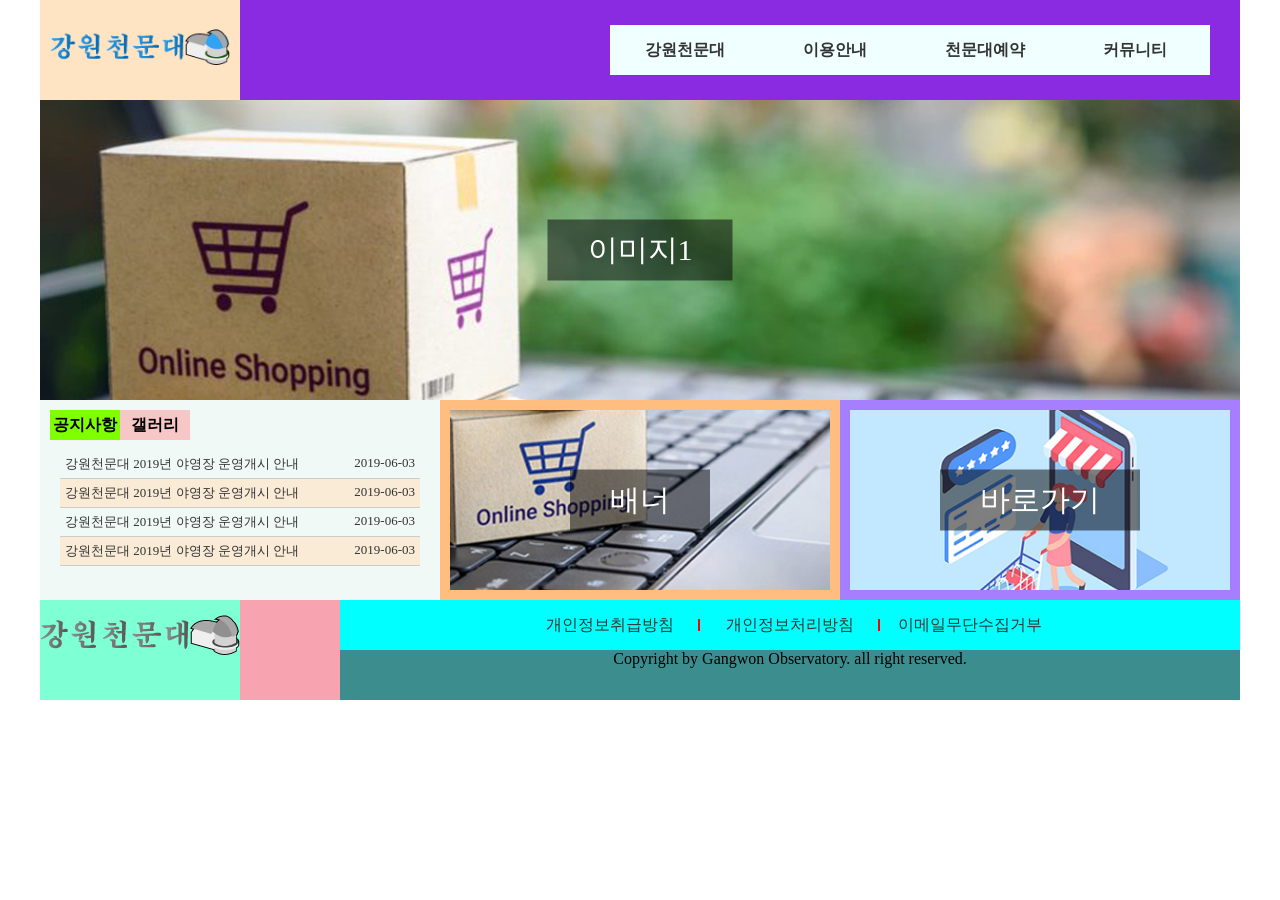
<file: A-3/index.html>
<!DOCTYPE html>
<html lang="ko">
  <head>
    <meta charset="UTF-8" />
    <meta name="viewport" content="width=device-width, initial-scale=1.0" />
    <!-- css -->
    <link rel="stylesheet" href="css/style.css" />
    <!-- js -->
    <!-- jquery -->
    <script src="js/jquery-1.12.3.js"></script>
    <!-- js파일연결 -->
    <script src="js/script.js"></script>
    <title>강원천문대</title>
  </head>
  <body>
    <!-- 모달창 -->
    <div id="modal">
      <div class="modal-inner">
        <h2 class="modal-title">Modal-Title</h2>
        <p class="modal-txt">Lorem ipsum, dolor sit amet consectetur adipisicing elit. Tenetur ratione voluptas expedita vero asperiores quis assumenda et exercitationem! Nam voluptatibus voluptate cumque alias ea sed aut nemo itaque optio quae?</p>
        <p class="close">
          X (close)
        </p>
      </div>
    </div>
    <!-- 전체영역 -->
    <div class="wrap">
      <!-- 상단 -->
      <header class="header">
        <!-- 로고 -->
        <div class="logo">
          <a href="#">
            <img src="images/images/logo.png" alt="" />
          </a>
        </div>
        <!-- 메뉴 -->
        <nav class="nav">
          <ul class="gnb">
            <li>
              <a href="#">강원천문대</a>
              <ul class="depth2">
                <li><a href="#">천문대소개</a></li>
                <li><a href="#">인사말</a></li>
                <li><a href="#">오시는길</a></li>
              </ul>
            </li>
            <li>
              <a href="#">이용안내</a>
              <ul class="depth2">
                <li><a href="#">프로그래</a></li>
                <li><a href="#">관람시감표</a></li>
                <li><a href="#">이달의 별자리</a></li>
              </ul>
            </li>
            <li>
              <a href="#">천문대예약</a>
              <ul class="depth2">
                <li><a href="#">예약하기</a></li>
                <li><a href="#">예약확인</a></li>
                <li><a href="#">예약취소</a></li>
              </ul>
            </li>
            <li>
              <a href="#">커뮤니티</a>
              <ul class="depth2">
                <li><a href="#">공지사항</a></li>
                <li><a href="#">방문후기</a></li>
                <li><a href="#">자유게시판</a></li>
              </ul>
            </li>
          </ul>
        </nav>
      </header>
      <!-- 비주얼 -->
      <div class="slide">
        <ul class="slide-all">
          <li>
            <a href="#">
              <img src="images/images/img1.jpg" alt="이미지1" />
              <span>이미지1</span>
            </a>
          </li>
          <li>
            <a href="#">
              <img src="images/images/img2.jpg" alt="이미지2" />
              <span>이미지2</span>
            </a>
          </li>
          <li>
            <a href="#">
              <img src="images/images/img3.jpg" alt="이미지3" />
              <span>이미지3</span>
            </a>
          </li>
        </ul>
      </div>
      <!--contents -->
      <div class="contents">
        <!-- 공지사항/갤러리 -->
        <div class="c c1">
          <!-- 공지사항 -->
          <h4 class="on">공지사항</h4>
          <ul class="notice on">
            <li class="popup">
              <a href="#">
                <span class="notice-txt">강원천문대 2019년 야영장 운영개시 안내</span>
                <span>2019-06-03</span>
              </a>
            </li>
            <li>
              <a href="#">
                <span class="notice-txt">강원천문대 2019년 야영장 운영개시 안내</span>
                <span>2019-06-03</span>
              </a>
            </li>
            <li>
              <a href="#">
                <span class="notice-txt">강원천문대 2019년 야영장 운영개시 안내</span>
                <span>2019-06-03</span>
              </a>
            </li>
            <li>
              <a href="#">
                <span class="notice-txt">강원천문대 2019년 야영장 운영개시 안내</span>
                <span>2019-06-03</span>
              </a>
            </li>
          </ul>
          <!-- 갤러리 -->
          <h4>갤러리</h4>
          <ul class="gal">
            <li>
              <a href="#">
                <img src="images/images/icon1.jpg" alt="갤러리1" />
              </a>
            </li>
            <li>
              <a href="#">
                <img src="images/images/icon2.jpg" alt="갤러리2" />
              </a>
            </li>
            <li>
              <a href="#">
                <img src="images/images/icon3.jpg" alt="갤러리3" />
              </a>
            </li>
          </ul>
        </div>
        <!-- 배너 -->
        <div class="c c2">
          <a href="#">
            <img src="images/images/banner.jpg" alt="배너">
            <span>배너</span>
          </a>
        </div>
        <!-- 바로가기 -->
        <div class="c c3">
          <a href="#">
            <img src="images/images/shortcut.jpg" alt="바로가기">
            <span>바로가기</span>
          </a>
        </div>
      </div>
      <!-- 하단 -->
      <footer class="footer">
        <!-- 로고 -->
         <div class="ft-logo">
          <a href="#">
            <img src="images/images/logo.png" alt="로고">
          </a>

         </div>
         <!--카피  -->
         <div class="ft-copy">
          <ul class="bottom_menu">
            <li><a href="#">개인정보취급방침</a></li>
            <li><a href="#">개인정보처리방침</a></li>   
            <li><a href="#">이메일무단수집거부</a></li>
        </ul>
        <p>
        Copyright by Gangwon Observatory. all right reserved.
        </p>

         </div>
      </footer>
    </div>
    <script>

    </script>
  </body>
</html>
</file>
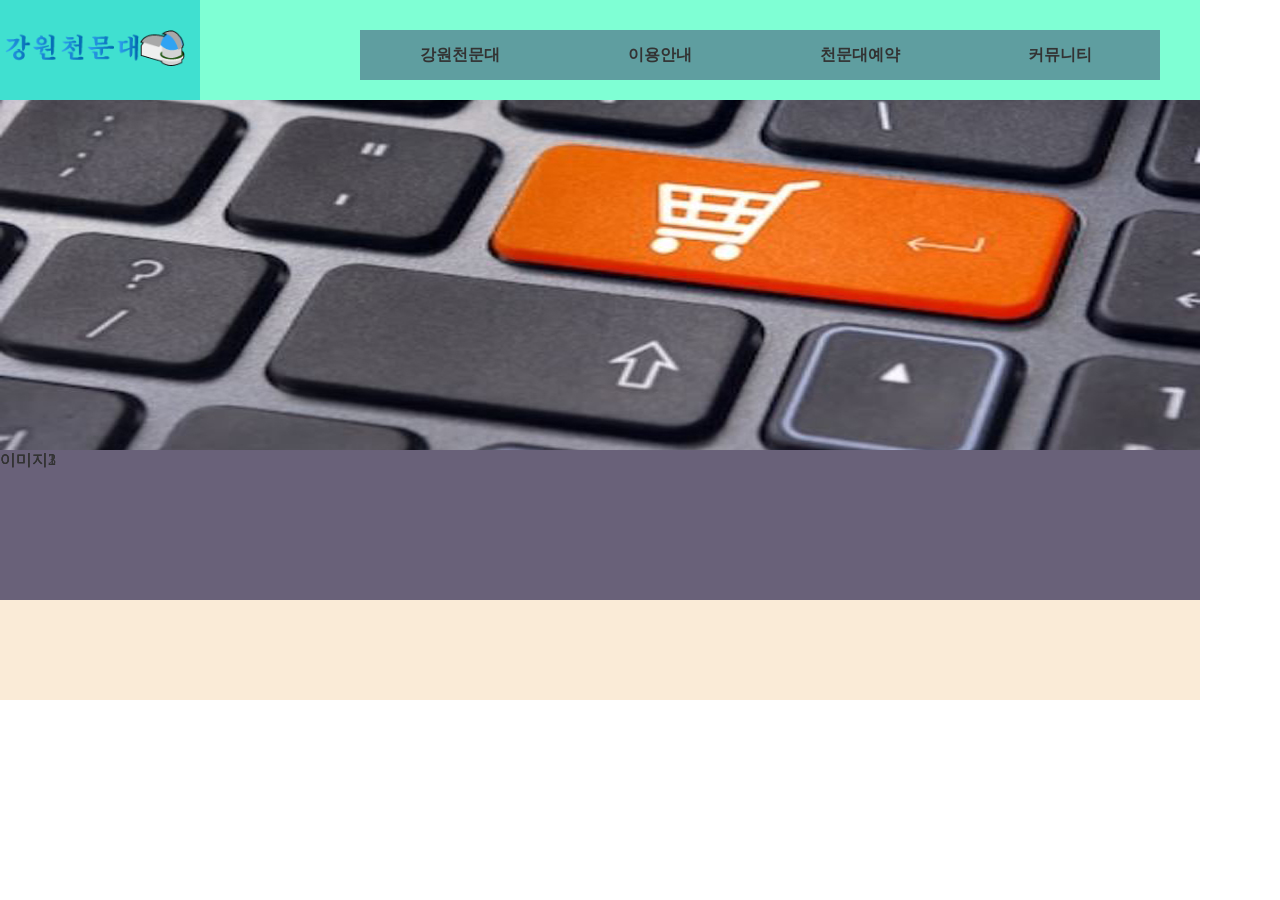
<file: A-3/index2.html>
<!DOCTYPE html>
<html lang="ko">
  <head>
    <meta charset="UTF-8" />
    <meta name="viewport" content="width=device-width, initial-scale=1.0" />
    <title>강원천문대</title>
    <link rel="stylesheet" href="css/style2.css" />
    <script src="js/jquery-1.12.3.js"></script>
    <script src="js/script.js"></script>
  </head>
  <body>
    <!-- 큰 레이아웃 -->
    <div class="wrap">
      <!-- 헤더 -->
      <header class="header">
        <!-- 헤더 안 로고 -->
        <div class="logo_header">
          <a href="#">
            <img src="images/images/logo.png" alt="logo" />
          </a>
        </div>
        <!-- 헤더 안 메뉴바 -->
        <nav class="header_nav">
          <ul class="main_ul">
            <li>
              <a href="#">강원천문대 </a>
              <ul class="sub_ul">
                <li><a href="#">천문대소개</a></li>
                <li><a href="#">인사말</a></li>
                <li><a href="#">오시는길</a></li>
              </ul>
            </li>

            <li>
              <a href="#">이용안내 </a>
              <ul class="sub_ul">
                <li><a href="#">프로그램</a></li>
                <li><a href="#">관람시간표</a></li>
                <li><a href="#">이달의 별자리</a></li>
              </ul>
            </li>
            <li>
              <a href="#">천문대예약 </a>
              <ul class="sub_ul">
                <li><a href="#">예약하기</a></li>
                <li><a href="#">예약확인</a></li>
                <li><a href="#">예약취소</a></li>
              </ul>
            </li>
            <li>
              <a href="#">커뮤니티 </a>
              <ul class="sub_ul">
                <li><a href="#">공지사항</a></li>
                <li><a href="#">방문후기</a></li>
                <li><a href="#">자유게시판</a></li>
              </ul>
            </li>
          </ul>
        </nav>
      </header>
      <!-- 컨텐츠 -->
       <div class="contents">
        <!-- 이미지 슬라이드 -->
         <div class="slid">
          <!-- 슬라이드 모음 리스트-->
           <ul class="slid_all">
            <li>
              <a href="#">
                <img src="images/images/img1.jpg" alt="이미지1">
                <span>이미지1</span>
              </a>
            </li>
            <li>
              <a href="#">
                <img src="images/images/img2.jpg" alt="이미지2">
                <span>이미지2</span>
              </a>
            </li>
            <li>
              <a href="#">
                <img src="images/images/img3.jpg" alt="이미지3">
                <span>이미지3</span>
              </a>
            </li>
           </ul>
         </div>
         <!-- 텍스트 컨텐츠 -->
       </div>
    </div>
  </body>
</html>
</file>
<file: A-3/css/style.css>
@charset "utf-8";
* {
  margin: 0;
  padding: 0;
  box-sizing: border-box;
}
a {
  display: block;
  text-decoration: none;
  color: #333;
}
ul,
li {
  list-style: none;
}
/* 모달창 */
#modal {
  position: fixed;
  width: 100%;
  height: 100vh;
  z-index: 999999;
  background-color: rgba(0, 0, 0, 0.5);
  display: none;
}
.modal-inner {
  background-color: #fff;
  width: 300px;
  
  padding: 30px;
  position: absolute;

  top: 50%;
  left: 50%;
  transform: translate(-50%, -50%);
}
.modal-title {
  margin-bottom: 20px;
}
.close{
  /* 
   */
  width: 70px;
  position: absolute;
  top: 10px;
  right: 10px;

}
/* 전체 영역 */
.wrap {
  width: 1200px;
  height: 700px;
  background-color: antiquewhite;
  margin: auto;
}
/* 상단 */
.header {
  width: 1200px;
  height: 100px;
  display: flex;
  background-color: aqua;
}
/* 로고 */
.logo {
  width: 200px;
  height: 100%;
  line-height: 100px;
  text-align: center;
  background-color: bisque;
  padding: 10px;
}
.logo a img {
  width: 100%;
}
/* 메뉴 */
.nav {
  position: relative;
  width: 1000px;
  height: 100%;
  background-color: blueviolet;
}
/* 메인메뉴 */
.gnb {
  position: absolute;
  top: 25px;
  right: 30px;
  width: 600px;
  height: 50px;
  display: flex;
  background-color: rgb(212, 212, 250);
  z-index: 9;
}
/* .gnb > li {
  width: 600px;
} */
.gnb > li > a {
  width: calc(600px / 4);
  line-height: 50px;
  text-align: center;
  font-weight: bold;
  background-color: azure;
}
.gnb > li:hover > a {
  background-color: black;
  color: #fff;
}
/* 서브메뉴 전체 나옴 */
/* .gnb:hover .depth2{
    display: block;
} */
/* .gnb > li:hover .depth2 {
  display: block;
} */
/* 서브메뉴 */
.depth2 {
  background-color: aquamarine;
  text-align: center;
  display: none;
}
.depth2 > li > a {
  padding: 10px 0;
}
.depth2 > li:hover > a {
  background-color: blueviolet;
  color: #fff;
}
/* 비주얼 */
.slide {
  position: relative;
  width: 1200px;
  height: 300px;
  background-color: rgb(118, 243, 137);
}
.slide-all {
  width: 100%;
  height: 300px;
}
.slide-all > li {
  width: 100%;
  position: absolute;
  top: 0;
  left: 0;
  height: 100%;
}
.slide-all > li > a {
  width: 100%;
  height: 100%;
  position: relative;
  overflow: hidden;
}
.slide-all > li > a > img {
  width: 100%;

  display: block;
}
.slide-all > li > a > span {
  position: absolute;
  top: 50%;
  left: 50%;
  transform: translate(-50%, -50%);
  font-size: 30px;
  padding: 10px 40px;
  color: #fff;
  background-color: rgba(0, 0, 0, 0.5);
}
/* 콘텐츠 */
.contents {
  width: 1200px;
  height: 200px;
  display: flex;
  background-color: rgb(125, 135, 198);
}
.contents > div {
  padding: 10px;
}
/* 공지사항/갤러리 */
/* .c{
  width: calc(100% / 3);
  height: 200px;
  background-color: aquamarine;
} */
.c1 {
  position: relative;
  width: calc(100% / 3);
  height: 200px;
  display: flex;
  align-items: flex-start;
  background-color: rgb(241, 249, 247);
}
.c1 h4 {
  width: 70px;
  line-height: 30px;
  text-align: center;
  background-color: rgb(247, 198, 198);
}
.c1 h4.on {
  background-color: chartreuse;
}
.c1 ul {
  position: absolute;
  width: calc(100% - 20px);

  top: 40px;
  left: 10px;
  display: none;
  padding: 10px;
}
.c1 ul.on {
  display: block;
}
/* 공지사항 */
.notice li {
  width: 100%;
}
.notice li:nth-child(even) {
  background-color: antiquewhite;
}
.notice li a {
  width: 100%;
  display: flex;
  /* gap: 30px; */
  justify-content: space-between;
  padding: 5px;
  font-size: 13px;

  border-bottom: 1px solid #ccc;
}
.notice-txt {
  width: 70%;
}

/* 갤러리 */

.gal li {
  float: left;
  margin-right: 10px;

  background-color: aqua;
}
/* 배너 */
.c2 {
  width: calc(100% / 3);
  height: 200px;
  background-color: rgb(255, 189, 127);
  position: relative;
}
.c2 a,
.c3 a {
  width: 100%;
  height: 100%;
  overflow: hidden;
}
.c2 a img,
.c3 a img {
  width: 100%;
}
.c2 a span,
.c3 a span {
  position: absolute;
  top: 50%;
  left: 50%;
  transform: translate(-50%, -50%);
  font-size: 30px;
  padding: 10px 40px;
  color: #fff;
  background-color: rgba(0, 0, 0, 0.5);
}
/* 바로가기 */
.c3 {
  width: calc(100% / 3);
  height: 200px;
  background-color: rgb(165, 127, 255);
  position: relative;
}
/* 하단 */
.footer {
  width: 1200px;
  height: 100px;
  background-color: rgb(248, 163, 176);
  display: flex;
  justify-content: space-between;
}
/* ft-logo */
.ft-logo {
  width: 200px;
  height: 100%;
  background-color: aquamarine;
}
.ft-logo a {
  line-height: 100px;
}

.ft-logo a img {
  width: 100%;
  filter: grayscale(1);
}
/* ft-copy */
.ft-copy {
  width: 900px;
  height: 100%;
  background-color: aqua;
}
.bottom_menu {
  width: 60%;
  line-height: 50px;

  display: flex;
  margin: auto;
  /* background-color: bisque; */
  padding: 10px 0;
}
.bottom_menu li {
  width: calc(100% / 3);
  position: relative;
  line-height: 30px;
  text-align: center;
  /* border-right: 1px solid #ddd; */
}
.bottom_menu li::after {
  content: "";
  border: 1px solid red;
  height: 10px;
  position: absolute;
  top: 50%;
  transform: translatey(-50%);
  right: 0;
}
.bottom_menu li:last-child::after {
  border: none;
}
.ft-copy p {
  width: 100%;
  height: 50px;
  text-align: center;
  background-color: rgb(60, 142, 142);
}
</file>
<file: A-3/css/style2.css>
@charset " utf-8";
* {
  margin: 0;
  padding: 0;
  box-sizing: border-box;
}
a {
  display: block;
  text-decoration: none;
  color: #333;
}
li {
  list-style: none;
}
/* 전체 레이아웃 */
.wrap {
  width: 1200px;
  height: 700px;
  background-color: antiquewhite;
}
/* 헤더 */
.header {
  width: 1200px;
  height: 100px;
  background-color: aqua;
  display: flex;
}
/* 헤더 안 로고 */
.header .logo_header {
  width: 200px;
  height: 100%;
  background-color: turquoise;
}
.logo_header > a {
  padding: 30px 5px;
}
.logo_header > a > img {
  display: block;
  width: 180px;
}
/* 헤더 안 메뉴바 */
.header_nav {
  width: 1000px;
  height: 100%;
  background-color: aquamarine;
  position: relative;
}
.header_nav .main_ul {
  width: 800px;
  height: 50px;
  background-color: cadetblue;
  position: absolute;
  top: 30px;
  right: 40px;
  display: flex;
}
.main_ul li {
  text-align: center;
  width: calc(100% / 4);
}
.main_ul > li:hover a {
  background-color: rgb(173, 71, 141);
  color: #fff;
}
.main_ul > li > a {
  width: 100%;
  height: 100%;
  line-height: 50px;
  color: #333;
  font-weight: bold;
}
.main_ul > li:hover .sub_ul {
  display: block;
}
.sub_ul {
  display: none;
}

.sub_ul > li > a {
  background-color: blueviolet;
  width: 200px;
  padding: 20px 0;
}
.sub_ul > li:hover > a {
  background-color: darkgoldenrod;
  color: #fff;
}
/* 컨텐츠 */
.contents {
  width: 100%;
  height: 500px;
  background-color: rgb(105, 97, 121);
}
/* 이미지 슬라이드 */
.slid {
  width: 1200px;
  height: 300px;
  background-color: yellow;
  position: relative;
}
.slid .slid_all {
  width: 100%;
  height: 100%;
  
  
}
.slid_all > li {
  width: 100%;
  position: absolute;
  top: 0;
  left: 0;
  height: 100%;
}
.slid_all > li > a {
  width: 100%;
  height: 100%;
  position: relative;
}
.slid_all > li > a > img {
  width: 100%;

  display: block;
  
}
</file>
